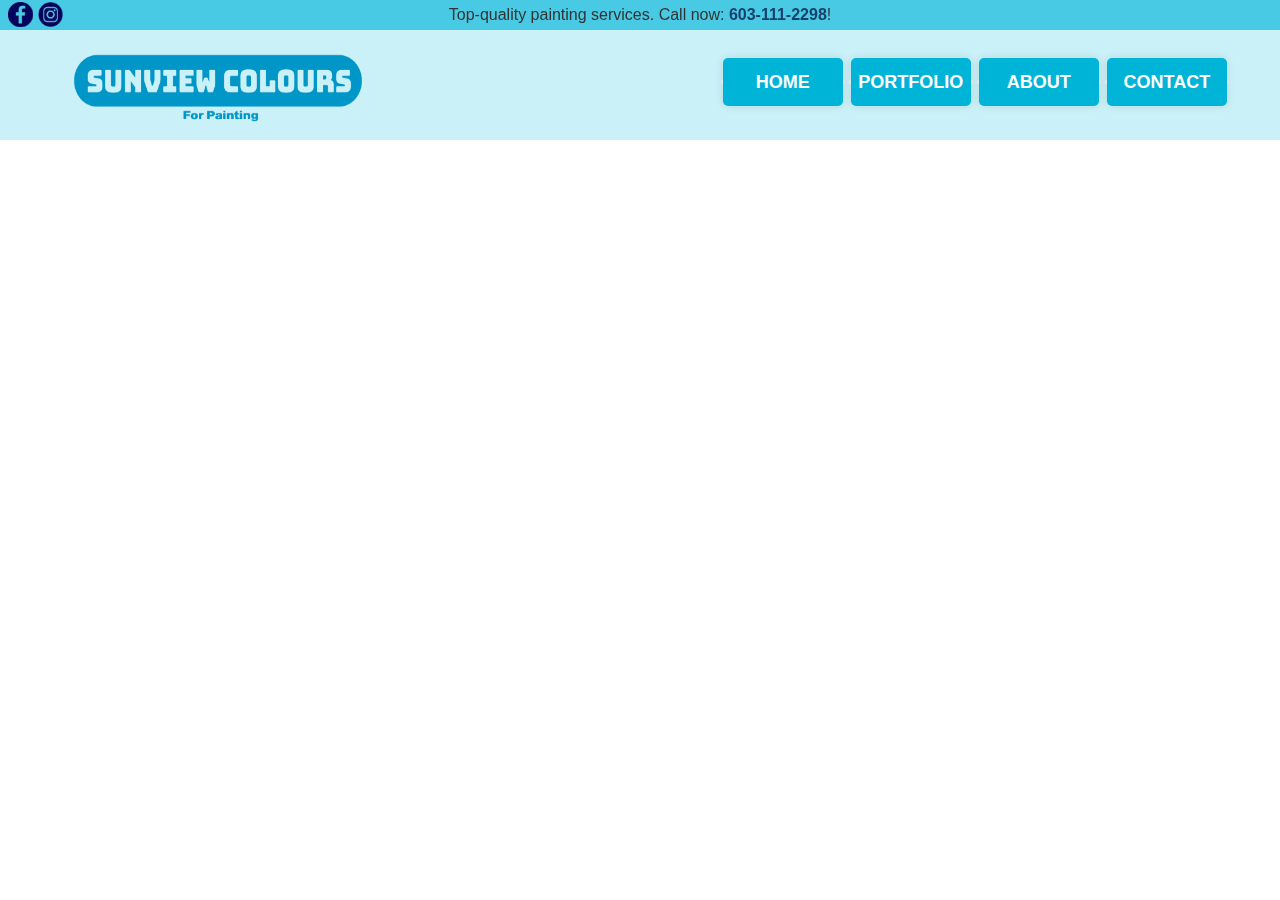
<file: Home Page/index.html>
<!DOCTYPE html>
<html>
<head>

	<!-- <title>My Website</title> -->
	<link rel="stylesheet" type="text/css" href="HomePage.css">
</head>
<body>

	<!-- Blue Line Shape-->
	<div class="header"></div> 
	<!-- Socials -->
	<a id="faceButton" href="https://www.facebook.com"><!-- Facebook -->
		<img src="../Home Page/Images/Logos/Facebook.png" alt="Facebook">
	</a>
	<a id="InstaButton" href="https://www.instagram.com"><!-- Instagram -->
		<img src="../Home Page/Images/Logos/Instagram.png">
	</a>


	
	<div id="top-Telephone">
		<p>Top-quality painting services. Call now: <a href="tel:6031112298">603-111-2298</a>!</p>
	  </div>
	  


	<!-- White Line Shape-->
	<div class="header2"></div> 
	<!-- Main Logo -->
	<img id="logo" src="../Home Page/Images/Logos/Sunview Logo.png" >


	<!-- Top Buttons -->
	<button  class="mainButton" id="home-button"><a href="https://www.example.com/">Home</a></button><!-- Home -->

	<button  class="mainButton" id="portfolio-button"><a href="https://www.example.com/">portfolio</a></button><!-- Portfolio -->

	<button  class="mainButton" id="about-button"><a href="https://www.example.com/">about</a></button><!-- About -->

	<button  class="mainButton" id="contact-button"><a href="../Contact Form/Form.html">contact</a></button><!-- Contact -->


</body>
</html>
</file>
<file: Home Page/HomePage.css>
/* Headers keep 1 */
#faceButton img{
    position: absolute;
    top: 30px;
    width: 25px ;
    height: 25px ;
    top: 2px;
    z-index: 2;

}
#InstaButton img{
    position: fixed;
    top: 30px;
    margin-left: 30px;
    width: 25px ;
    height: 25px ;
    top: 2px;
    z-index: 2;

}
.header {
    position: fixed;
    top: 0;
    left: 0;
    background-color: #48cae4;
    height: 30px;
    width: 100%;
    margin: 0;
    padding: 0;
    box-sizing: border-box;
    z-index: 1;
}
/*2 Blue Bar */
#logo {
    position: fixed;
    top: -10px;
    margin-left: 60px;
    width: 300px;
    height: 200px;
    min-width: 25px;
    max-width: 100%;

  }

.header2 {
    position: fixed;
    top: 0;
    left: 0;
    background-color: #caf0f8;
    height: 140px;
    width: 100%;
    margin: 0;
    padding: 0;
    box-sizing: border-box;
}
.title {
    text-align: center;
    margin-top: 50px;
  }


/* Telephon */
#top-Telephone {
  font-family: Arial, sans-serif;
  font-size: 16px;
  color: #333;
  line-height: 1.5;
  text-align: center;
  position: absolute;
  top: 15px;
  left: 50%;
  transform: translate(-50%, -50%);
  text-decoration: none;
  z-index: 3;
  }
#top-Telephone p:only-child a {
      color: #17406b;
      text-decoration: none;
      font-weight: bold;
  }
/* Top Buttons */
#home-button {
    position: fixed;
    top: 80px;
    right: 34%;
    margin: 0;
    padding: 0;
    height: 0;
    font-size: 18px;
    justify-content: center;
    align-items: center;
    display: flex;
    z-index: 1;
  }
#portfolio-button {
    position: fixed;
    top: 80px;
    right: 24%;
    margin: 0;
    padding: 0;
    height: 0;
    font-size: 18px;
    justify-content: center;
    align-items: center;
    display: flex;
    z-index: 1;
  }
 #about-button {
    position: fixed;
    top: 80px;
    right: 14%;
    margin: 0;
    padding: 0;
    height: 0;
    justify-content: center;
    align-items: center;
    display: flex;
    z-index: 1;
  }
#contact-button {
    position: fixed;
    top: 80px;
    right: 4%;
    margin: 0;
    padding: 0;
    height: 0;
    justify-content: center;
    align-items: center;
    display: flex;
    z-index: 1;
  } 
/*button css*/
.mainButton a{
    font-family: "Roboto", sans-serif;
    font-size: 18px;
    font-weight: bold;
    background: #00b4d8;
    line-height: 2.3;
    width: 120px;
    height: 40px;
    padding: 3.0%;
    top: 50px;
    text-align: center;
    text-decoration: none;
    text-transform: uppercase;
    color: #fff;
    border-radius: 5px;
    border: none;
    cursor: pointer;
    box-shadow: 0 0 10px rgba(0, 0, 0, 0.1);
    transition-duration: 0.3s;
    transition-property: box-shadow, transform;
    outline: none;
  }
  
.mainButton:hover, .mainButton:focus, .mainButton:active{
    box-shadow: 0 0 20px rgba(0, 0, 0, 0.5);
    transform: scale(1.1);
  }
</file>
